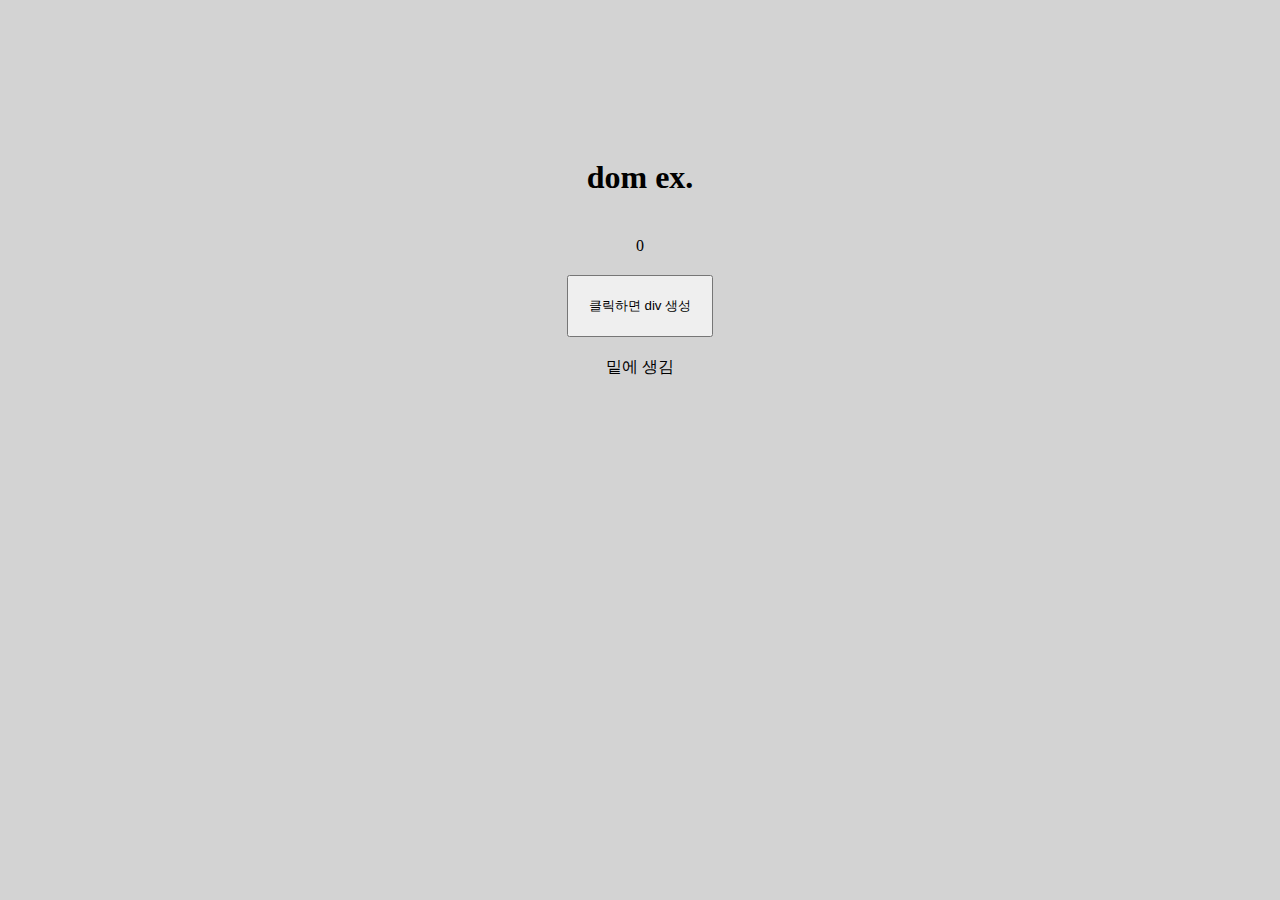
<file: dom생성/index.html>
<!DOCTYPE html>
<html lang="en">
<head>
    <meta charset="UTF-8">
    <meta name="viewport" content="width=device-width, initial-scale=1.0">
    <title>Document</title>
    <link rel="stylesheet" href="./style.css"/>
</head>
<body>
    <h1>dom ex.</h1>
    <div id="count">0</div>
    <button id="eventBtn">클릭하면 div 생성</button>
    <div id="container">밑에 생김</div>
    <script src="./script.js"></script>
    <!-- src대신 script파일의 내용을 여기에 써도 무방 -->
</body>
</html>
</file>
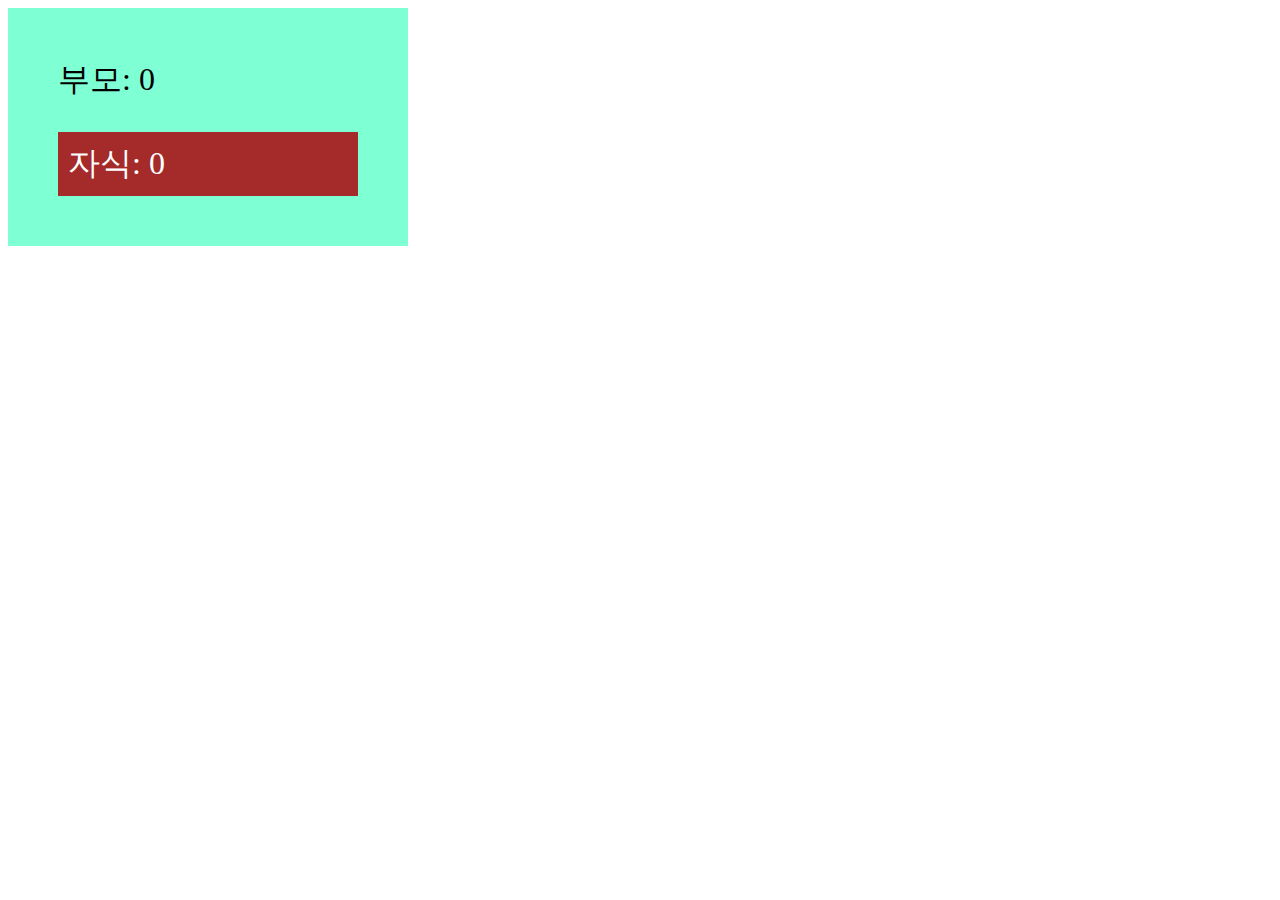
<file: event버블링/index.html>
<!DOCTYPE html>
<html lang="en">
<head>
    <meta charset="UTF-8">
    <meta name="viewport" content="width=device-width, initial-scale=1.0">
    <title>Document</title>
    <link rel="stylesheet" href="./style.css">
</head>
<body>
    <div id="parent">
        부모: <span id="parentCount">0</span>
        <div id="child">자식: <span id="childCount">0</span></div>
    </div>
    <script src="./script.js"></script>
</body>
</html>
</file>
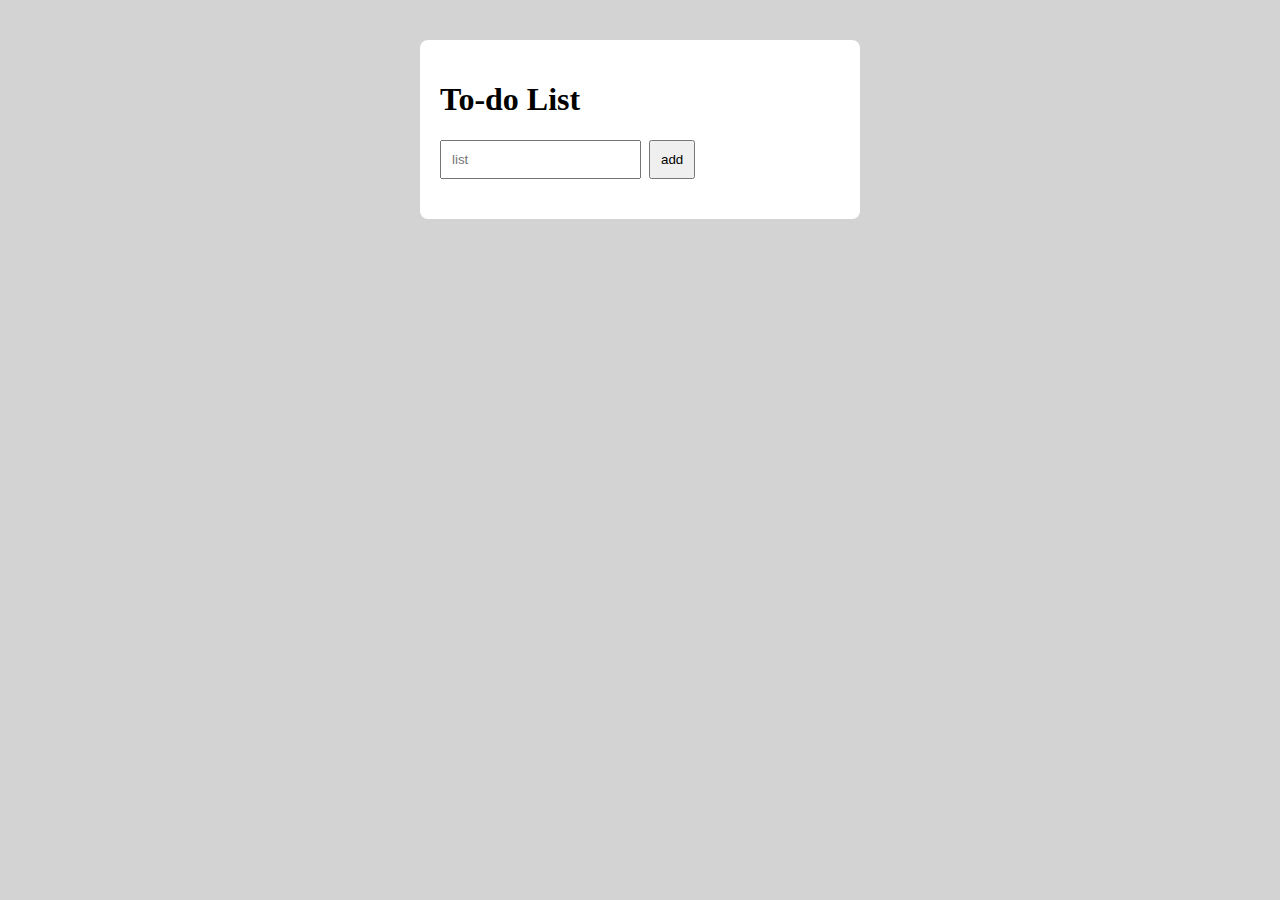
<file: todolist/index.html>
<!DOCTYPE html>
<html lang="en">
<head>
    <meta charset="UTF-8">
    <meta name="viewport" content="width=device-width, initial-scale=1.0">
    <title>Document</title>
    <link rel="stylesheet" href="./style.css">
</head>
<body>
    <div class="container">
        <h1>To-do List</h1>
        <div class="input-group">
            <input type="text" id="todoInput" placeholder="list">
            <button id="addBtn">add</button>
        </div>
        <ul id="todoList"></ul>
    </div>
    <script src="./script.js"></script>
</body>
</html>
</file>
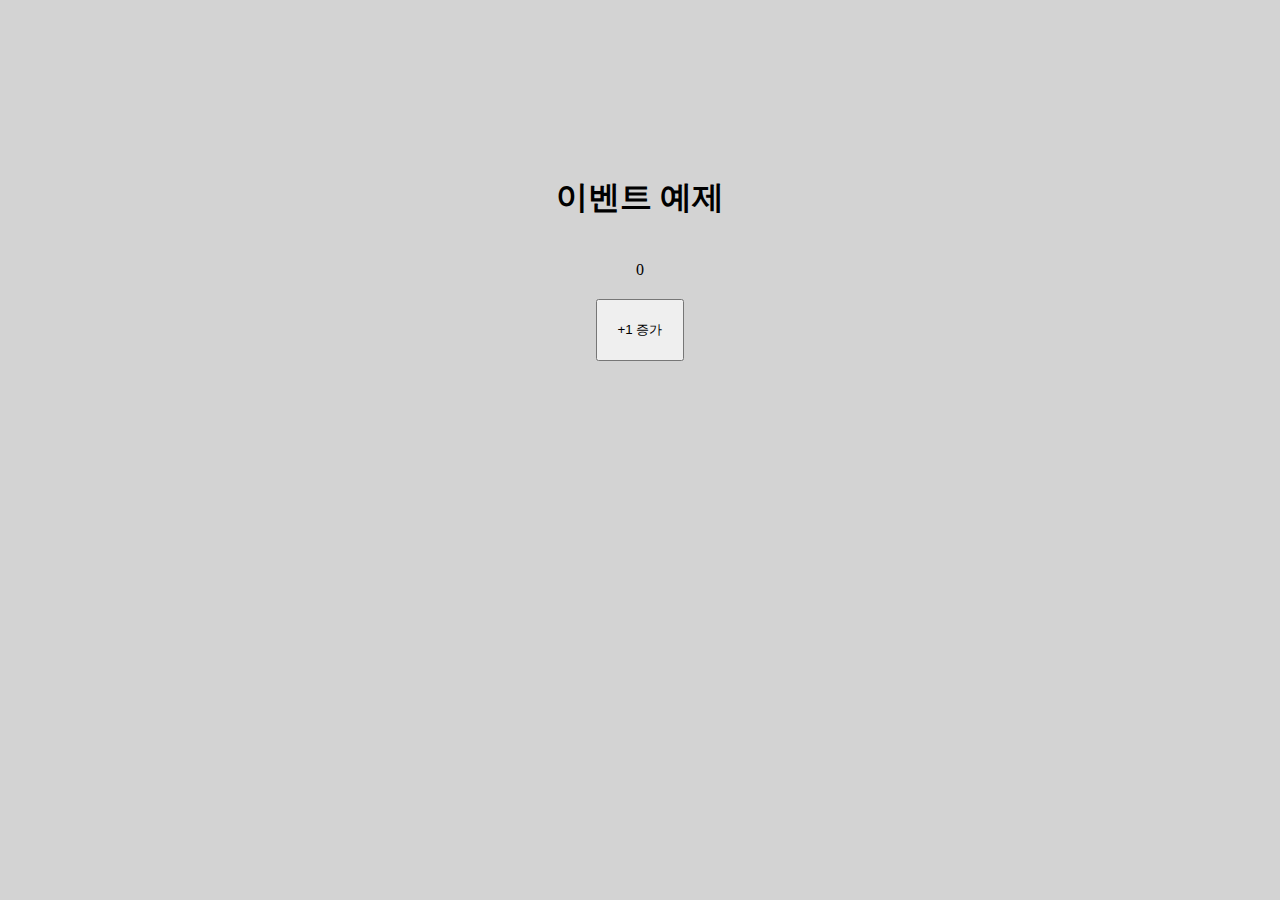
<file: 숫자증가 dom/index.html>
<!DOCTYPE html>
<html lang="en">
<head>
    <meta charset="UTF-8">
    <meta name="viewport" content="width=device-width, initial-scale=1.0">
    <title>Document</title>
    <link rel="stylesheet" href="./style.css"/>
</head>
<body>
    <h1>이벤트 예제</h1>
    <div id="count">0</div>
    <button id="eventBtn">+1 증가</button>
    <script src="./script.js"></script>
    <!-- src대신 script파일의 내용을 여기에 써도 무방 -->
</body>
</html>
</file>
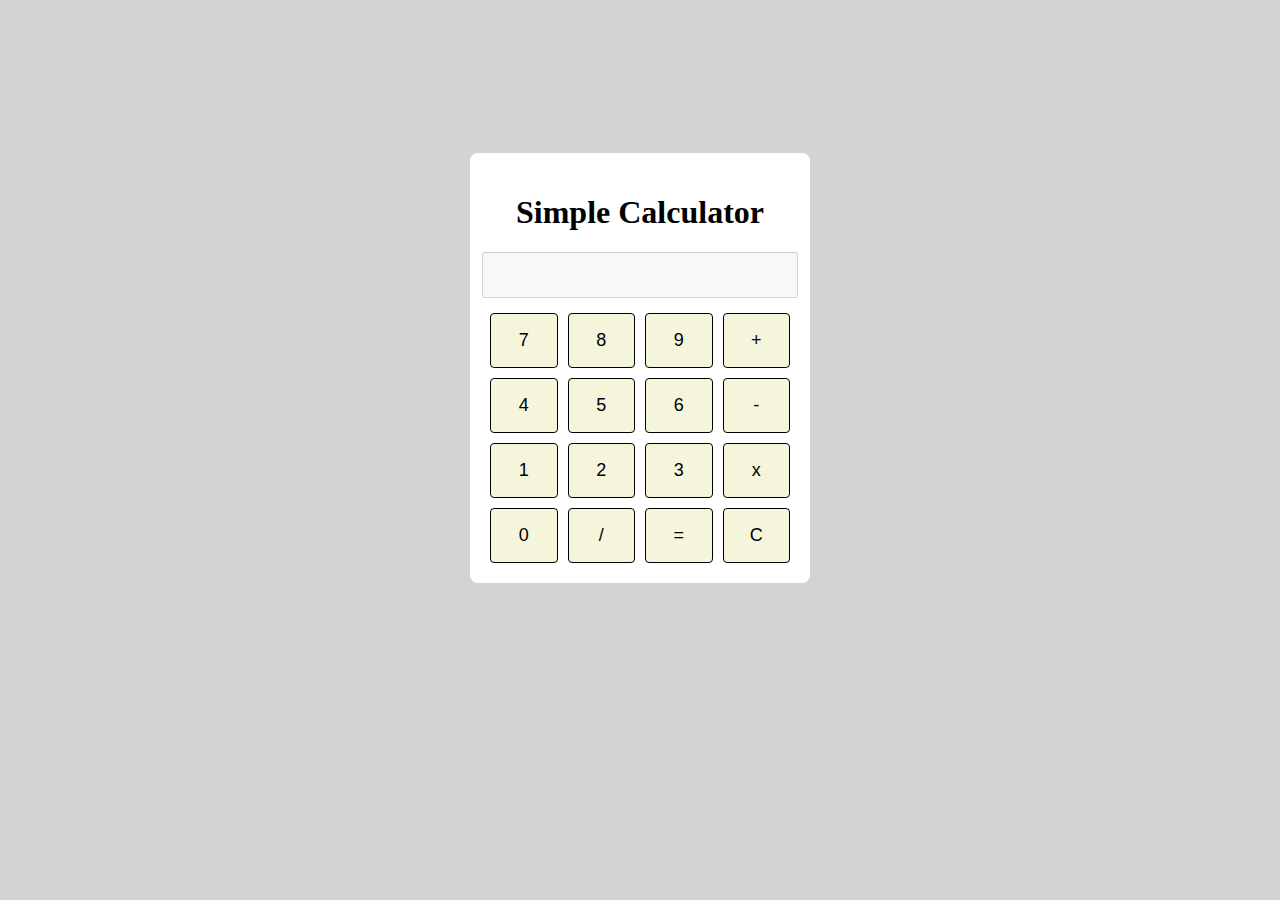
<file: js/계산기/index.html>
<!DOCTYPE html>
<html lang="en">
<head>
    <meta charset="UTF-8">
    <meta name="viewport" content="width=device-width, initial-scale=1.0">
    <title>Document</title>
    <link rel="stylesheet" href="./style.css">
</head>
<body>
    <div class="calculator">
        <h1>Simple Calculator</h1>
        <input type="text" id="display" disabled/>
        <div class="buttons">
            <div class="buttons-row">
                <button>7</button>
                <button>8</button>
                <button>9</button>
                <button>+</button>
            </div>
            <div class="buttons-row">
                <button>4</button>
                <button>5</button>
                <button>6</button>
                <button>-</button>
            </div>
            <div class="buttons-row">
                <button>1</button>
                <button>2</button>
                <button>3</button>
                <button>x</button>
            </div>
            <div class="buttons-row">
                <button>0</button>
                <button>/</button>
                <button>=</button>
                <button>C</button>
            </div>
        </div>
    </div>
    <script src="./script.js"></script>
</body>
</html>

<!-- input에 disabled는 입력 못하게하는 명령어 -->
</file>
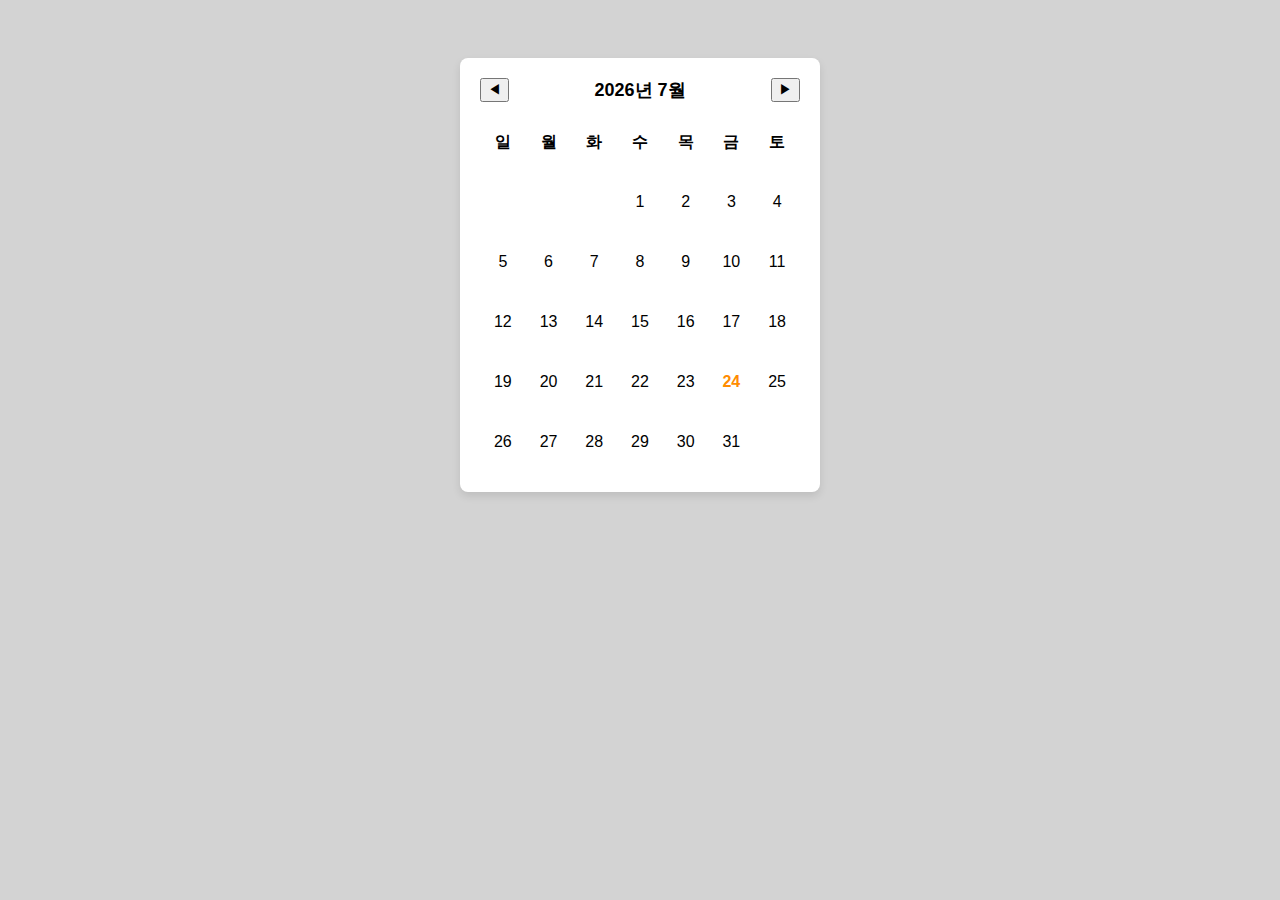
<file: js/달력/index.html>
<!DOCTYPE html>
<html lang="ko">
  <head>
    <meta charset="UTF-8" />
    <meta name="viewport" content="width=device-width, initial-scale=1.0" />
    <title>간단 달력</title>
    <link rel="stylesheet" href="style.css" />
  </head>
  <body>
    <div class="calendar">
      <div class="header">
        <button id="prevBtn">◀</button>
        <div id="monthYear"></div>
        <button id="nextBtn">▶</button>
      </div>
      <table>
        <thead>
          <tr>
            <th>일</th>
            <th>월</th>
            <th>화</th>
            <th>수</th>
            <th>목</th>
            <th>금</th>
            <th>토</th>
          </tr>
        </thead>
        <tbody id="calendarBody">
        </table>
    </div>
    <script src="script.js"></script>
  </body>
</html>
</file>
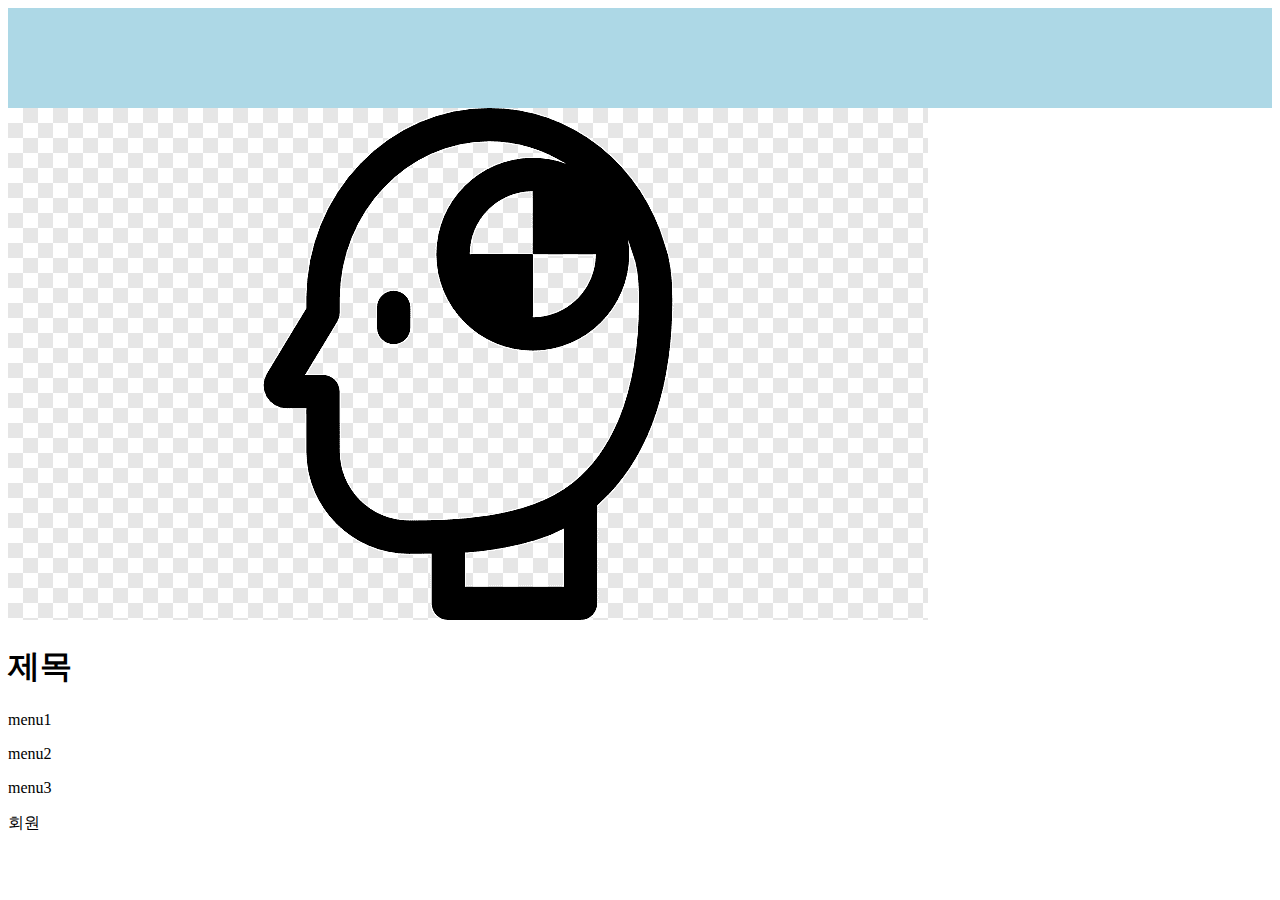
<file: 3-2.html>
<!DOCTYPE html>
<html lang="en">
<head>
    <meta charset="UTF-8">
    <meta name="viewport" content="width=device-width, initial-scale=1.0">
    <title>Document</title>
    <link rel="stylesheet" href="style.css">
</head>
<body>
    <div class="container"></div>
    <div class="logo">
        <img src="logo.png" alt="로고" class="logoimg">
        <h1 class="title">제목</h1>
    </div>
</div>
    <div class="menu">
        <p>menu1</p>
        <p>menu2</p>
        <p>menu3</p>
    </div>
    <div class="card">회원</div>
</body>
</html>
</file>
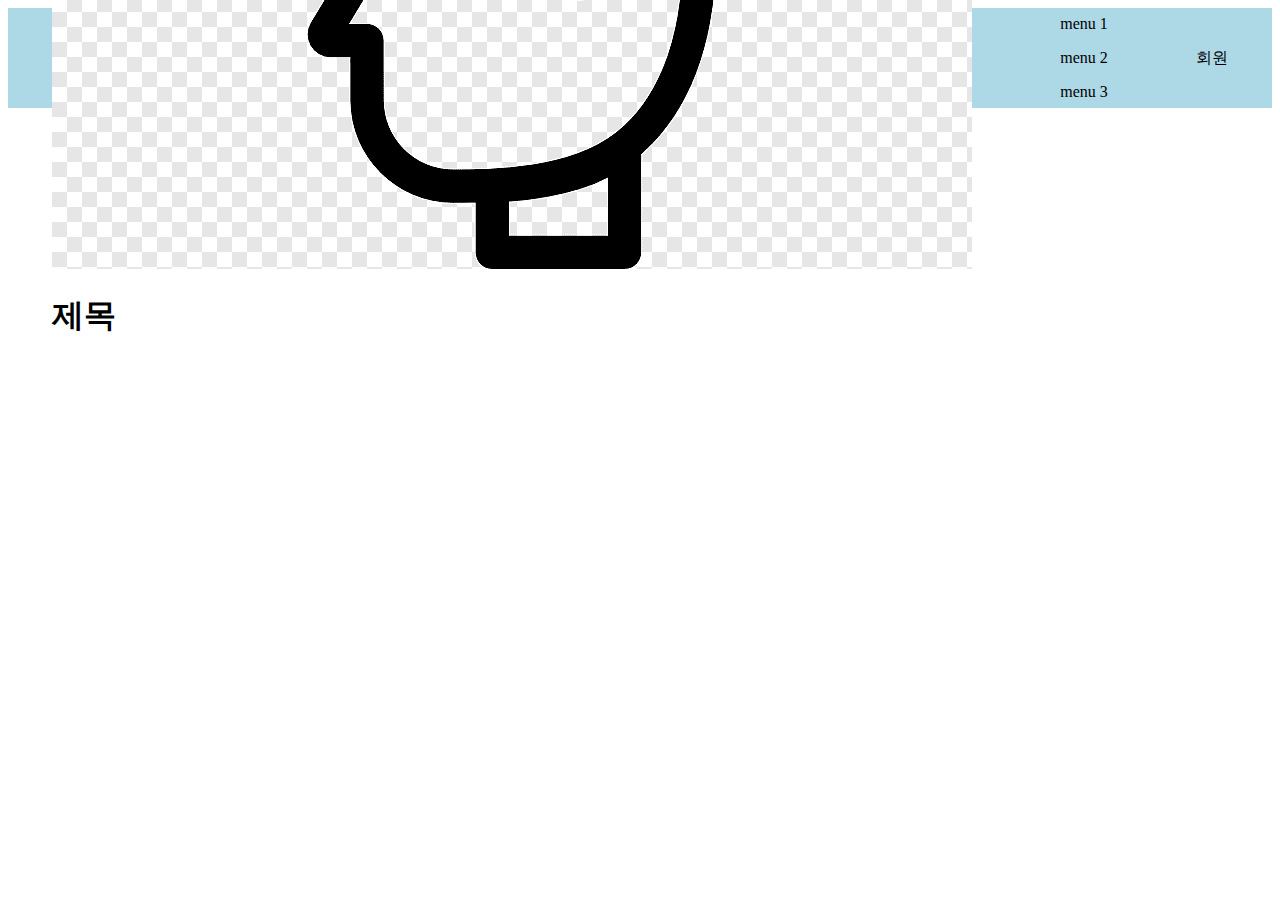
<file: 3.html>
<!DOCTYPE html>
<html lang="en">

<head>
    <meta charset="UTF-8">
    <meta name="viewport" content="width=device-width, initial-scale=1.0">
    <title>Document</title>
    <link rel="stylesheet" href="style.css">
</head>

<body>
    <div class="container">
        <div class="logo">
            <img src="logo.png" alt="로고" class="logoimg">
            <h1 class="title">제목</h1>
        </div>
        <div class="menu">
            <p>menu 1</p>
            <p>menu 2</p>
            <p>menu 3</p>
        </div>
        <div class="card">회원</div>
    </div>
</body>

</html>
</file>
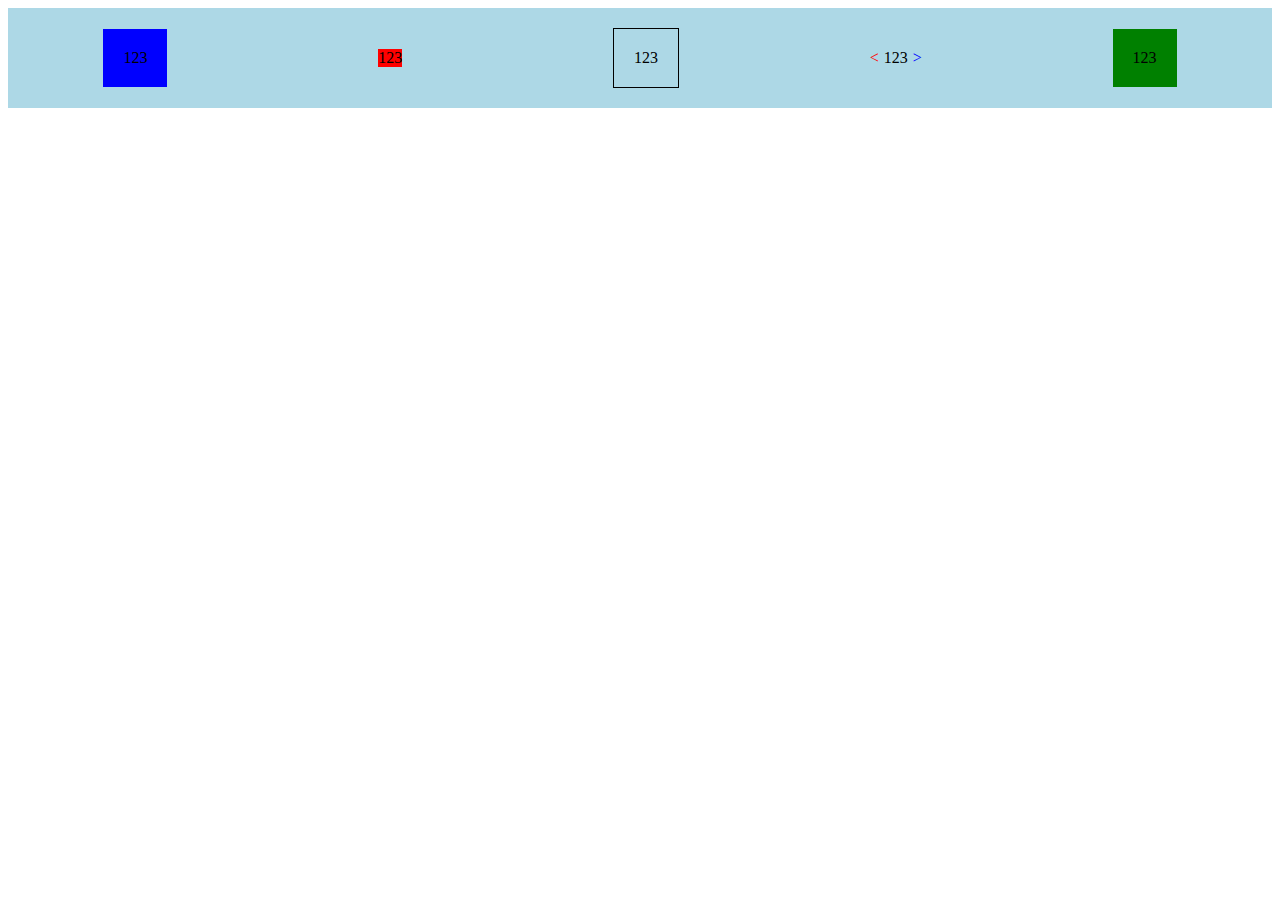
<file: index2.html>
<!DOCTYPE html>
<html lang="en">
<head>
    <meta charset="UTF-8">
    <meta name="viewport" content="width=device-width, initial-scale=1.0">
    <title>Document</title>
    <link rel="stylesheet" href="style.css"/>
</head>
<body>
    <div class="container">
        <div class="padding">123</div>
        <div class="margin">123</div>
        <div class="border">123</div>
        <div class="before-after">123</div>
        <div class="hover">123</div>
    </div>
</body>
</html>
</file>
<file: dom생성/style.css>
body {
    display: flex;
    justify-content: center; 
    min-height: 500px;
    background-color: lightgray;
    align-items: center;
    flex-direction: column;
    gap: 20px;
}
/* justify가 가로 align이 세로 정렬? */
button{
    padding: 20px;
    cursor: pointer;
}

#container {
    display: flex;
    flex-direction: column;
    align-items: center;
    gap: 20px;
}

.box{
    background-color: beige;
    padding: 10px;
    border-radius: 5px;
}
</file>
<file: event버블링/style.css>
/* #id */
#parent{
    padding: 50px;
    background-color: aquamarine;
    width: 300px;
    font-size: 32px;
}

#child{
    margin-top: 30px;
    padding: 10px;
    background-color: brown;
    color: white;
    cursor: pointer;
}

#child:hover {
    opacity: 0.8;
}
</file>
<file: todolist/style.css>
body {
    background-color: lightgray;
    padding: 32px;
}

.container {
    max-width: 400px;
    margin: auto;
    background-color: white;
    padding: 20px;
    border-radius: 8px;
}

.input-group {
    display: flex;
    align-items: center;
    gap: 8px;
    margin-bottom: 20px;
}

button {
    padding: 10px;
    cursor: pointer;
}

ul {
    padding: 0;
}

li {
    display: flex;
    justify-content: space-between;
    background-color: aliceblue;
    padding: 8px;
    border-radius: 4px;
    margin-bottom: 8px;
}

li button {
    background-color: lightcoral;
    border: none;
    border-radius: 4px;
    cursor: pointer;
}

input {
    padding: 10px;
}
</file>
<file: 숫자증가 dom/style.css>
body {
    display: flex;
    justify-content: center; 
    height: 500px;
    background-color: lightgray;
    align-items: center;
    flex-direction: column;
    gap: 20px;
}
/* justify가 가로 align이 세로 정렬? */
button{
    padding: 20px;
    cursor: pointer;
}
</file>
<file: js/계산기/style.css>
body {
    background-color: lightgray;
    display: flex;
    justify-content: center; 
    align-items: center;
    height: 80vh; 
}
/* vh는 보이는 화면비율에서 해당 %만 차지함 */
/* justify-content 가로 align-items 세로 */
.calculator {
    width: 300px;
    background-color: white;
    padding: 20px;
    border-radius: 8px;
    display: flex;
    flex-direction: column;
    align-items: center;
}

#display {
    width: 100%;
    height: 40px;
    font-size: 20px;
    text-align: right;
    padding-right: 10px;
    margin-bottom: 15px;
}
/* 부모영역의 padding값을 빼고 100% 차지한 상황 */
/* text-align에서 left/start는 왼쪽 right/end는 오른쪽에서 입력 */
.buttons{
    display: flex;
    flex-direction: column;
    justify-content: center;
    align-items: center;
    gap: 10px;
    width: 100%;
}
/* gap은 원래 가로간격이 늘어나는데, flex-direction으로 가로,세로축이 바뀌어서 세로간격이 늘어났음 */
.buttons-row{
    display: flex;
    width: 100%;
    justify-content: space-between;
    gap: 10px;
}
.buttons-row button{
    flex: 1;
    padding: 16px;
    font-size: 18px;
    cursor: pointer;
    background-color: beige;
    border: 1px solid black;
    border-radius: 4px;
}
.buttons-row button:hover {
    opacity: 0.5;
    background-color: azure;
}
</file>
<file: js/달력/style.css>
body {
  font-family: sans-serif;
  background: lightgray;
  display: flex;
  justify-content: center;
  padding-top: 50px;
}

.calendar {
  background: white;
  padding: 20px;
  border-radius: 8px;
  box-shadow: 0 4px 8px rgba(0, 0, 0, 0.1);
  width: 320px;
}

.header {
  display: flex;
  justify-content: space-between;
  align-items: center;
  margin-bottom: 10px;
}

#monthYear {
  font-weight: bold;
  font-size: 18px;
}

table {
  width: 100%;
  border-collapse: collapse;
  text-align: center;
}

th,td {
  padding: 10px;
  height: 40px;
}

td {
  border-radius: 4px;
}

td:hover {
  background: #eee;
  cursor: pointer;
}

/* 오늘 날짜 */
.today {
  color: darkorange;
  font-weight: bold;
}
</file>
<file: style.css>
.container {
    display: flex;
    align-items: center;
    justify-content: space-around;
    height: 100px;
    width: 100%;
    background-color: lightblue;
}

.margin {
    margin: 20px;
    background-color: red;
}

.padding {
    padding: 20px;
    background-color: blue;
}

.border {
    border: 1px solid black;
    padding: 20px;
}

.before-after::before {
    content: '<';
    color: red;
    margin-right: 5px;
}

.before-after::after{
    content: '>';
    color: blue;
    margin-left: 5px;
}

.hover {
    background-color: green;
    padding: 20px;
}

.hover:hover{
    background-color: yellow;
    border: 1px solid black;
}
</file>
